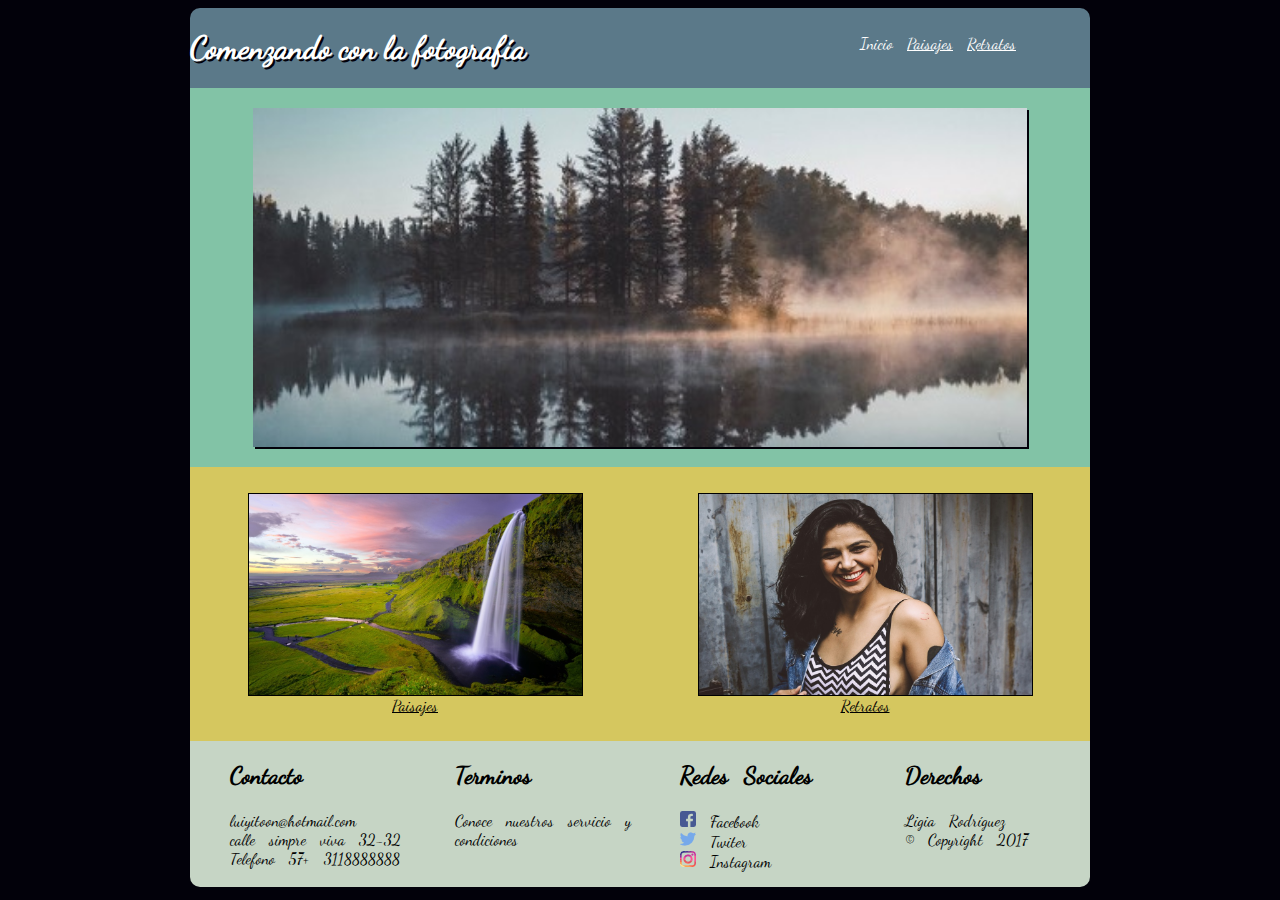
<file: index.html>
<!DOCTYPE html>
<html>
  <head>
    <meta charset="utf-8">
    <meta name="viewport" content="width=device-width, initial-scale=1.0">
    <link rel="stylesheet" href="css/estilos.css">
    <title>Comenzando con la fotografía</title>
  </head>
  <body>
    <div  id="contenido">
      <div  class="cabecera">
        <header id="cabezote">
          <div id="titulo">
            <h1>Comenzando con la fotografía</h1>
          </div>
          <nav id="menu">
            <ul>
              <li class="item-menu"><a class="activado" href="index.html">Inicio</a></li>
              <li class="item-menu"><a href="paisajes.html">Paisajes</a></li>
              <li class="item-menu"><a href="retratos.html">Retratos</a></li>
            </ul>
          </nav>
        </header>
      </div>
      <div class="primero">
        <img class="imagenInicio" src="images/juandavila.jpg"></img>
      </div>
      <div class="segundo">
        <div class="flex-item">
          <figure>
            <a href="paisajes.html"><img class="imagen1" id="imgRotar" src="images/robertlukeman.jpg"></img></a>
            <figcaption>Paisajes</figcaption>
          </figure>
        </div>
        <div class="flex-item">
          <figure>
            <a href="retratos.html"><img class="imagen1" id="imgTrasladar" src="images/matheusferrero.jpg"></a></img>
            <figcaption>Retratos</figcaption>
          </figure>
        </div>
      </div>
      <footer class="tercero">
        <div class="flex-item1">
          <ul>
            <li><h2>Contacto</h2></li>
            <li>luiyitoon@hotmail.com</li>
            <li>calle simpre viva 32-32</li>
            <li>Telefono 57+ 3118888888</li>
          </ul>
        </div>
        <div class="flex-item1">
          <ul>
            <li><h2>Terminos</h2></li>
            <li>Conoce nuestros servicio y condiciones</li>
          </ul>
        </div>
        <div class="flex-item1">
          <ul>
            <li><h2>Redes Sociales</h2></li>
            <li><img class="imagenIcono" src="images/facebook.png"></img> Facebook</li>
            <li><img class="imagenIcono" src="images/twitter.png"></img> Twiter</li>
            <li><img class="imagenIcono" src="images/instagram.png"></img> Instagram</li>
          </ul>
        </div>
        <div class="flex-item1">
          <ul>
            <li><h2>Derechos</h2></li>
            <li>Ligia Rodríguez</li>
            <li>© Copyright 2017</li>
          </ul>
        </div>
      </footer>
    </div>
  </body>

</html>
</file>
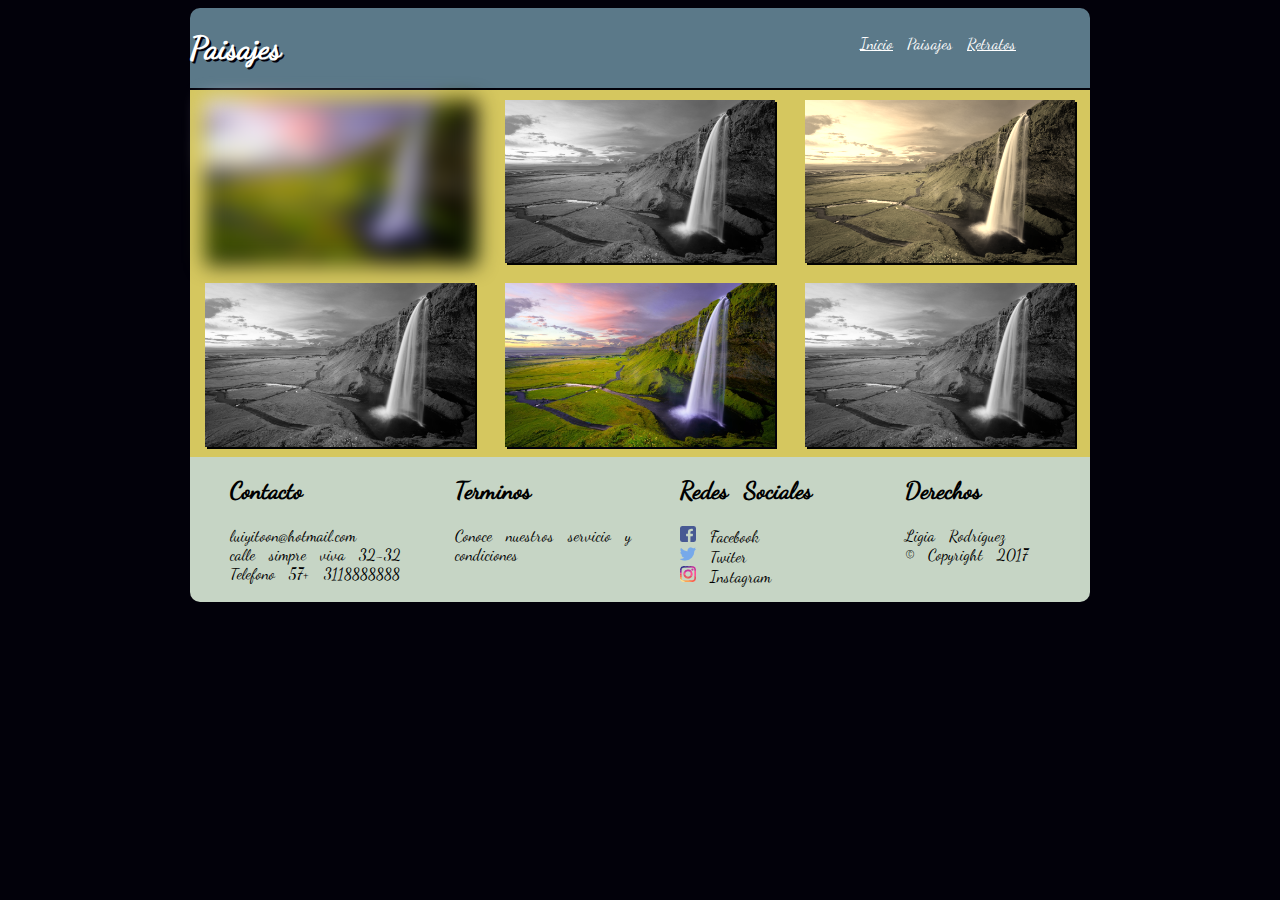
<file: paisajes.html>
<!DOCTYPE html>
<html>
  <head>
    <meta charset="utf-8">
    <meta name="viewport" content="width=device-width, initial-scale=1.0">
    <link rel="stylesheet" href="css/estilos.css">
    <title>Comenzando con la fotografía</title>
  </head>
  <body>
    <div  id="contenido">
      <div  class="cabecera">
        <header>
          <div id="titulo">
            <h1>Paisajes</h1>
          </div>
          <nav id="menu">
            <ul>
              <li class="item-menu"><a href="index.html">Inicio</a></li>
              <li class="item-menu"><a class="activado" href="paisajes.html">Paisajes</a></li>
              <li class="item-menu"><a href="retratos.html">Retratos</a></li>
            </ul>
          </nav>
        </header>
      </div>
      <div class="segundo">
        <div class="flex-item"><img class="imagen2" src="images/robertlukeman.jpg"></img></div>
        <div class="flex-item"><img class="imagen3" src="images/robertlukeman.jpg"></img></div>
        <div class="flex-item"><img class="imagen4" src="images/robertlukeman.jpg"></img></div>
      </div>
      <div class="segundo">
        <div class="flex-item"><img class="imagen3" src="images/robertlukeman.jpg"></img></div>
        <div class="flex-item"><img class="imagen5" src="images/robertlukeman.jpg"></img></div>
        <div class="flex-item"><img class="imagen3" src="images/robertlukeman.jpg"></img></div>
      </div>
      <footer class="tercero">
        <div class="flex-item1">
          <ul>
            <li><h2>Contacto</h2></li>
            <li>luiyitoon@hotmail.com</li>
            <li>calle simpre viva 32-32</li>
            <li>Telefono 57+ 3118888888</li>
          </ul>
        </div>
        <div class="flex-item1">
          <ul>
            <li><h2>Terminos</h2></li>
            <li>Conoce nuestros servicio y condiciones</li>
          </ul>
        </div>
        <div class="flex-item1">
          <ul>
            <li><h2>Redes Sociales</h2></li>
            <li><img class="imagenIcon" src="images/facebook.png"></img> Facebook</li>
            <li><img class="imagenIcon" src="images/twitter.png"></img> Twiter</li>
            <li><img class="imagenIcon" src="images/instagram.png"></img> Instagram</li>
          </ul>
        </div>
        <div class="flex-item1">
          <ul>
            <li><h2>Derechos</h2></li>
            <li>Ligia Rodríguez</li>
            <li>© Copyright 2017</li>
          </ul>
        </div>
      </footer>
    </div>
  </body>

</html>
</file>
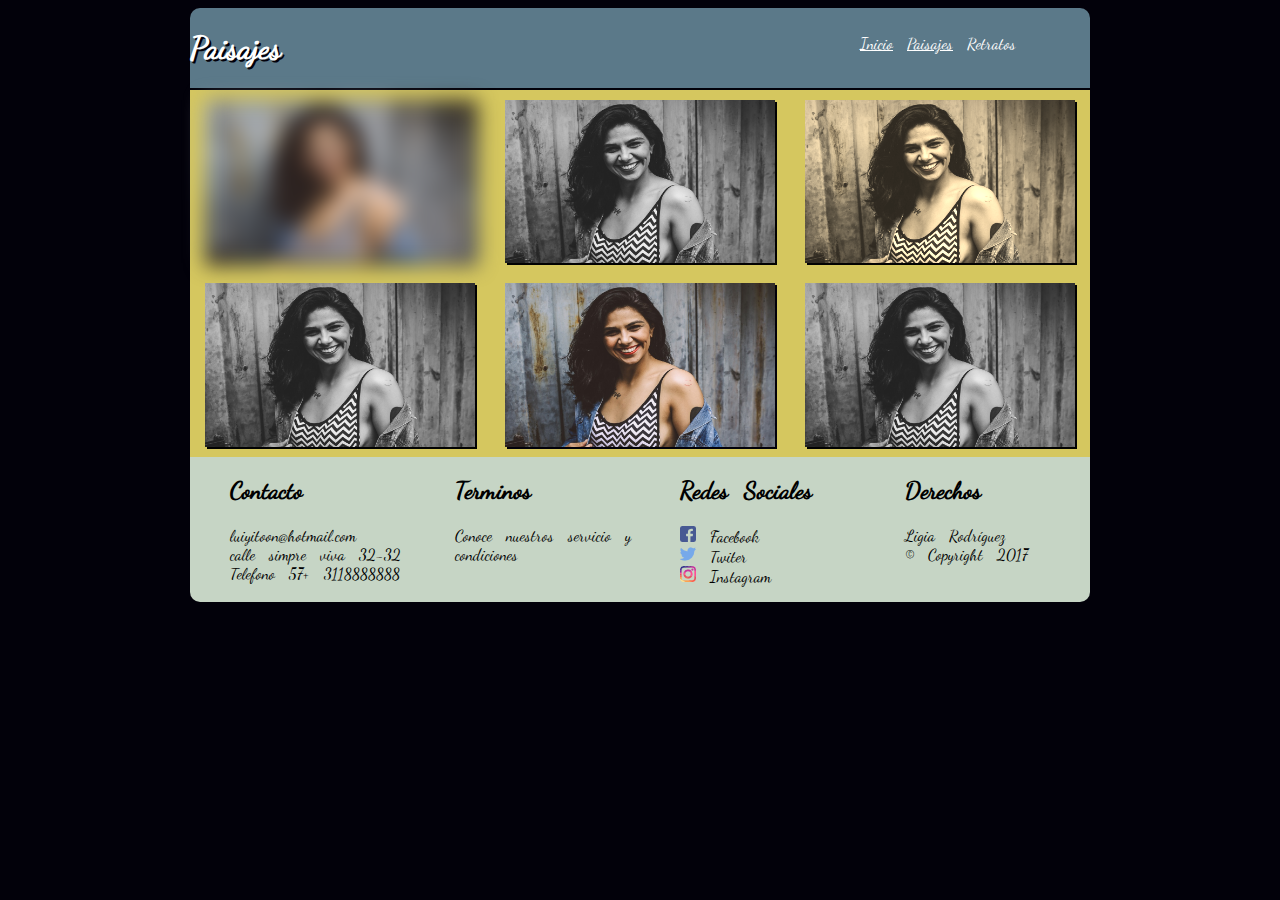
<file: retratos.html>
<!DOCTYPE html>
<html>
  <head>
    <meta charset="utf-8">
    <meta name="viewport" content="width=device-width, initial-scale=1.0">
    <link rel="stylesheet" href="css/estilos.css">
    <title>Comenzando con la fotografía</title>
  </head>
  <body>
    <div  id="contenido">
      <div  class="cabecera">
        <header>
          <div id="titulo">
            <h1>Paisajes</h1>
          </div>
          <nav id="menu">
            <ul>
              <li class="item-menu"><a href="index.html">Inicio</a></li>
              <li class="item-menu"><a href="paisajes.html">Paisajes</a></li>
              <li class="item-menu"><a class="activado" href="retratos.html">Retratos</a></li>
            </ul>
          </nav>
        </header>
      </div>
      <div class="segundo">
        <div class="flex-item"><img class="imagen2" src="images/matheusferrero.jpg"></img></div>
        <div class="flex-item"><img class="imagen3" src="images/matheusferrero.jpg"></img></div>
        <div class="flex-item"><img class="imagen4" src="images/matheusferrero.jpg"></img></div>
      </div>
      <div class="segundo">
        <div class="flex-item"><img class="imagen3" src="images/matheusferrero.jpg"></img></div>
        <div class="flex-item"><img class="imagen5" src="images/matheusferrero.jpg"></img></div>
        <div class="flex-item"><img class="imagen3" src="images/matheusferrero.jpg"></img></div>
      </div>
      <footer class="tercero">
        <div class="flex-item1">
          <ul>
            <li><h2>Contacto</h2></li>
            <li>luiyitoon@hotmail.com</li>
            <li>calle simpre viva 32-32</li>
            <li>Telefono 57+ 3118888888</li>
          </ul>
        </div>
        <div class="flex-item1">
          <ul>
            <li><h2>Terminos</h2></li>
            <li>Conoce nuestros servicio y condiciones</li>
          </ul>
        </div>
        <div class="flex-item1">
          <ul>
            <li><h2>Redes Sociales</h2></li>
            <li><img class="imagenIcon" src="images/facebook.png"></img> Facebook</li>
            <li><img class="imagenIcon" src="images/twitter.png"></img> Twiter</li>
            <li><img class="imagenIcon" src="images/instagram.png"></img> Instagram</li>
          </ul>
        </div>
        <div class="flex-item1">
          <ul>
            <li><h2>Derechos</h2></li>
            <li>Ligia Rodríguez</li>
            <li>© Copyright 2017</li>
          </ul>
        </div>
      </footer>
    </div>
  </body>

</html>
</file>
<file: css/estilos.css>
@font-face
{
  font-family: 'DancingScript';
  src: url('DancingScriptOT.otf');
}

body
{
  font-family: 'DancingScript';
  background-color:  #02010a;
}
header
{
  height: 80px;
  background-color: #5b7989;
  border-radius: 10px 10px 0 0;
  animation-name: animacionC;
  animation-duration: 1s;
}
ul
{
  list-style-type: none;
  word-spacing: 10px;
}

a
{
  text-decoration: underline;
  color: #FFFFFF;
}

a.activado
{
  text-decoration: none;
}

figcaption
{
  display: block;
  margin: auto;
}
figure figcaption
{
  text-align: center;
  text-decoration: underline;
}
footer
{
  border-radius: 0 0 10px 10px;
  background-color: #C6d5c5;
}
#contenido
{
  width: 900px;
  margin: auto;
}

#titulo
{
  width: 70%;
  float: left;
  color: #FFFFFF;
  text-shadow: 2px 2px #02010a;
}
#menu
{
  width: 30%;
  float: right;
  color: #FFFFFF;
  margin-top: 10px;
}
#imgRotar
{
  transition: all 2s ease;
}
#imgRotar:hover
{
  transform:rotate(10deg);
}
#imgTrasladar
{
  transition: all 2s ease;
}
#imgTrasladar:hover
{
  transform: translate(20px, -5px);
}

.item-menu
{
  display: inline-block;
}
.primero
{
  background-color: #82c3a6;
  padding: 20px;
}
.imagenInicio
{
  display: block;
  margin: auto;
  width: 90%;
  box-shadow: 2px 2px #02010a;
}
.imagen1
{
  display: block;
  margin: auto;
  width: 90%;
  border: 1px solid black;
}
.imagen1:hover
{
  box-shadow: 2px 2px 2px 2px #82c3a6;
}
.segundo {
    display: -webkit-flex;
    display: flex;
    width: 100%;
    height: auto;
    background-color: #d5c75f;
    padding-top: 10px;
    padding-bottom: 10px;
}

.flex-item {
    width: 50%;
    height: auto;
}
.tercero {
    display: -webkit-flex;
    display: flex;
    width: 100%;
    height: auto;
}
.flex-item1 {
    width: 50%;
    height: auto;
}

.imagen2
{
  display: block;
  margin: auto;
  width: 90%;
  box-shadow: 2px 2px #02010a;
  -webkit-filter: blur(10px); /* Safari */
  filter: blur(10px);

}
.imagen3
{
  display: block;
  margin: auto;
  width: 90%;
  box-shadow: 2px 2px #02010a;
  -webkit-filter: grayscale(100%);
  filter: grayscale(100%);
}
.imagen4
{
  display: block;
  margin: auto;
  width: 90%;
  box-shadow: 2px 2px #02010a;
  -webkit-filter: sepia(90%); /* Safari */
  filter: sepia(90%);
}
.imagen5
{
  display: block;
  margin: auto;
  width: 90%;
  box-shadow: 2px 2px #02010a;
}

@keyframes animacionC {
    0%   {margin-top: 150%;}
    60%  {margin-top: -5%;}
    100% {margin-top: 0%;}
}

@media all (min-width: 900px) {

  #contenido
  {
    width: 700px;
    margin: auto;
    background-color: #c62828;
  }

  #titulo
  {
    width: 70%;
    float: left;
    color: #FFFFFF;
    text-shadow: 2px 2px #02010a;
  }
  #menu
  {
    width: 30%;
    float: right;
    color: #FFFFFF;
    margin-top: 10px;
  }

}

@media (max-width: 900px){

header
{
  height: 180px;
}
  #contenido
  {
    width: 100%;
    margin: auto;
  }

  #titulo
  {
    width: 100%;
    text-align: center;
    color: #FFFFFF;
    text-shadow: 2px 2px #02010a;
  }
  #menu
  {
    width: 100%;
    text-align: center;
    color: #FFFFFF;
    margin-top: 10px;
  }
  .segundo {
      display: block;
      width: 100%;
      height: auto;
  }
  .flex-item
  {
    width: 100%;
    margin: auto;
    padding-bottom: 10px;
  }

  .tercero {
      display: block;
      width: 100%;
      height: auto;
  }
  .flex-item1
  {
    width: 80%;
    margin: auto;
    padding: 5px;
  }

}
</file>
